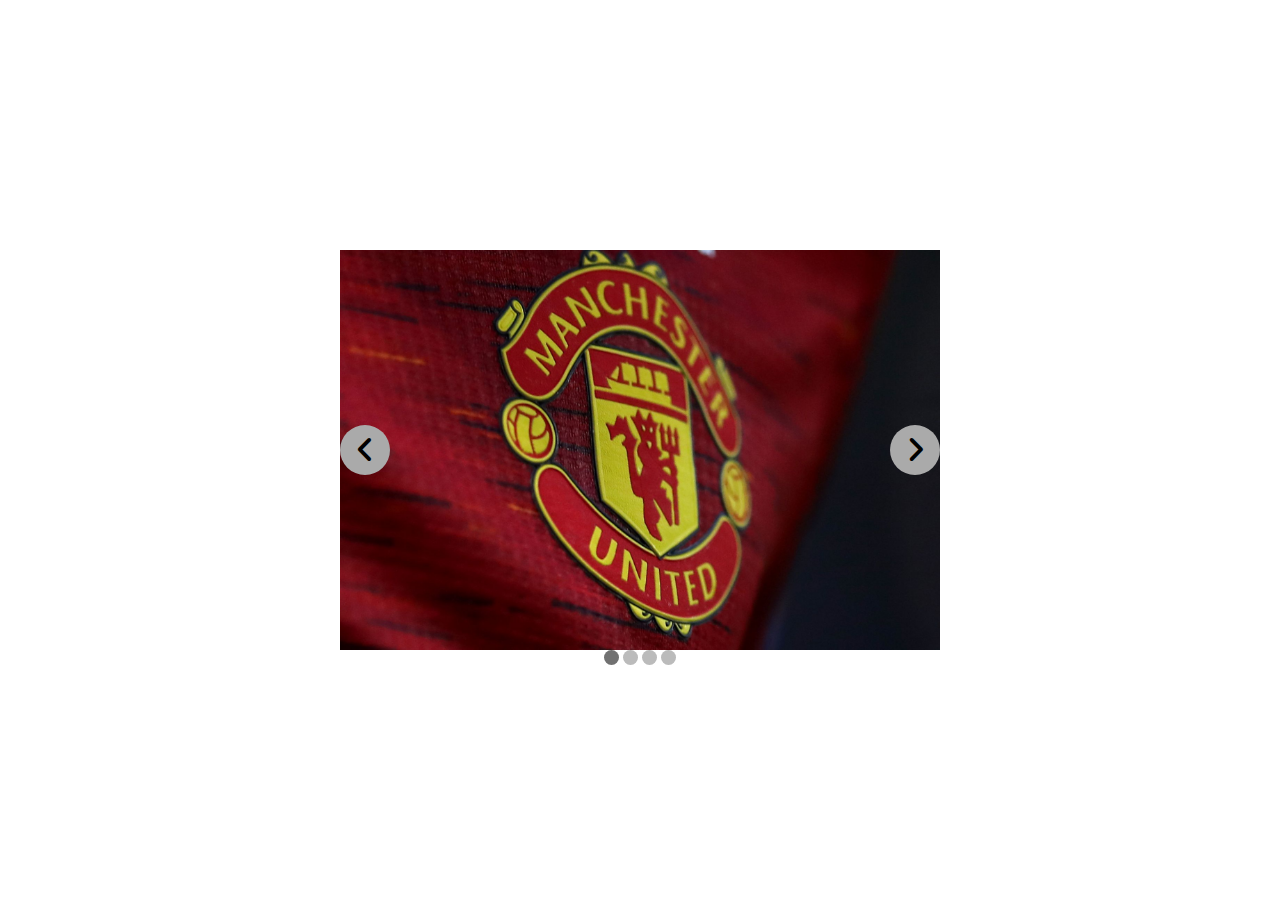
<file: index.html>
<!DOCTYPE html>
<html lang="en">
    <head>
        <meta charset="UTF-8" />
        <meta http-equiv="X-UA-Compatible" content="IE=edge" />
        <meta name="viewport" content="width=device-width, initial-scale=1.0" />
        <title>Document</title>
        <link rel="stylesheet" href="./acssets/css/style.css" />
        <link
            rel="stylesheet"
            href="https://cdnjs.cloudflare.com/ajax/libs/font-awesome/6.1.1/css/all.min.css"
        />
    </head>
    <body>
        <div class="slider">
            <i class="fa fa-angle-left left-btn"></i>
            <div class="slider-main">
                <div class="slides"></div>
            </div>
            <i class="fa fa-angle-right right-btn"></i>
            <div style="text-align: center" class="dot-main"></div>
        </div>
        <script src="./acssets/js/index.js"></script>
    </body>
</html>
</file>
<file: acssets/css/style.css>
* {
    box-sizing: border-box;
}
body {
    font-family: Verdana, sans-serif;
    margin: 0;
    display: flex;
    justify-content: center;
    align-items: center;
    min-height: 100vh;
    flex-direction: column;
}

.slider {
    width: 600px;
    height: 400px;
    position: relative;
}
.left-btn {
    position: absolute;
    top: 50%;
    left: 0;
    transform: translateY(-50%);
    border-radius: 50%;
    background: rgb(170, 170, 170);
    cursor: pointer;
    font-size: 30px;
    text-align: center;
    padding: 10px;
    width: 50px;
    height: 50px;
    z-index: 1;
}
.left-btn.disabled,
.right-btn.disabled {
    background: transparent;
    cursor: default;
    color: rgb(170, 170, 170);
}

.right-btn {
    position: absolute;
    top: 50%;
    right: 0;
    transform: translateY(-50%);
    border-radius: 50%;
    background: rgb(170, 170, 170);
    cursor: pointer;
    font-size: 30px;
    text-align: center;
    padding: 10px;
    width: 50px;
    height: 50px;
}

.slider-main {
    width: 100%;
    height: 100%;
    overflow: hidden;
}
.slides {
    display: flex;
    transition: 1s all;
}
img.slide {
    width: 600px;
    height: 400px;
    object-fit: cover;
}

.mySlides {
    width: 100%;
    height: 100%;
}

.dot {
    cursor: pointer;
    height: 15px;
    width: 15px;
    margin: 0 2px;
    background-color: #bbb;
    border-radius: 50%;
    display: inline-block;
    transition: background-color 0.6s ease;
}

.active,
.dot:hover {
    background-color: #717171;
}

.fade {
    animation-name: fade;
    animation-duration: 1.5s;
}

@keyframes fade {
    from {
        opacity: 0.4;
    }
    to {
        opacity: 1;
    }
}
</file>
